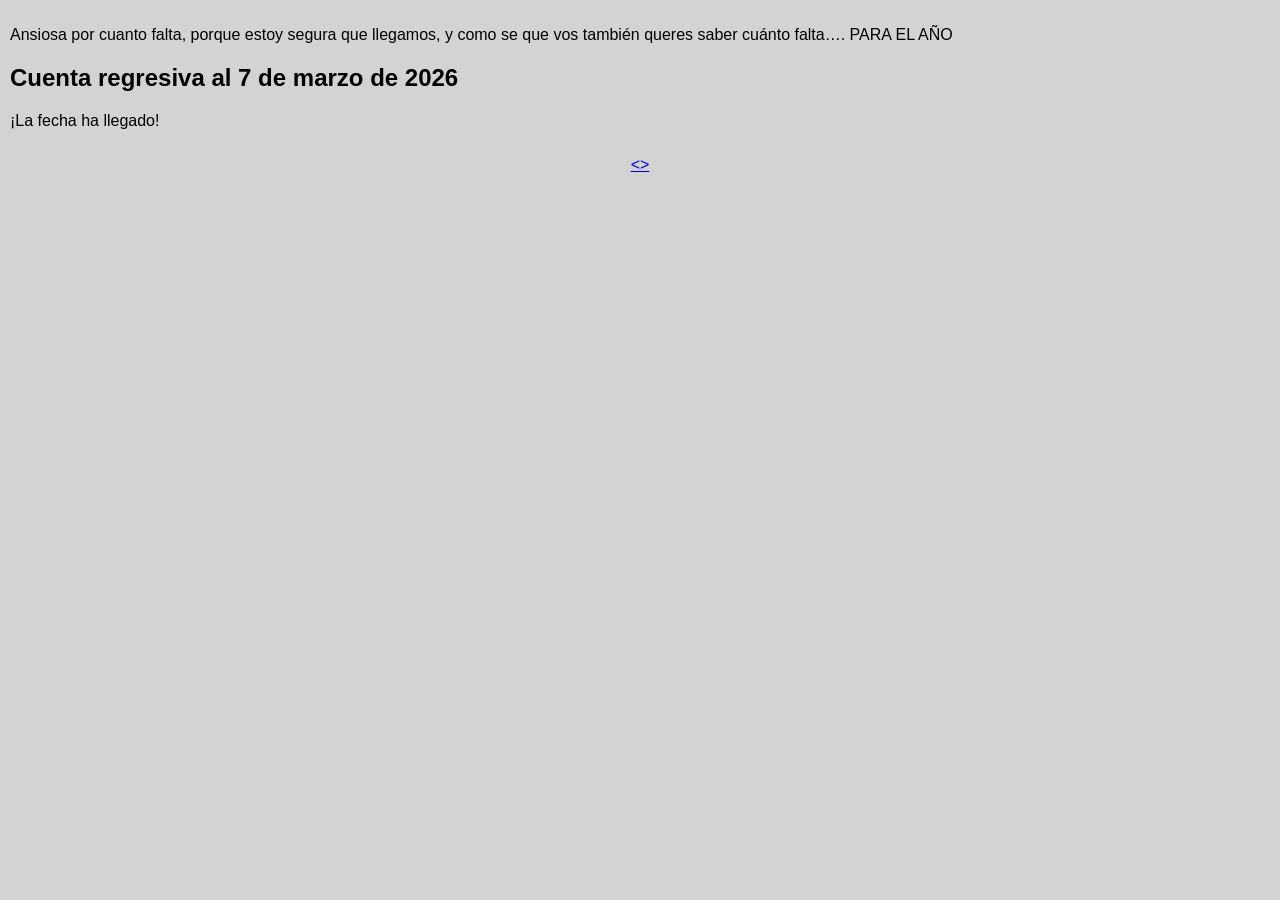
<file: noticias.html>
<!DOCTYPE html>
<html>
<head>
	<meta charset="utf-8">
	<meta name="viewport" content="width=device-width, initial-scale=1">
	<title>CUENTA REGRESIVA</title>
	<link rel="stylesheet" type="text/css" href="index.css">
</head>
<body>

<main>
<p> Ansiosa por cuanto falta, porque estoy segura que llegamos, y como se que vos también queres saber cuánto falta…. PARA EL AÑO </p>


 <h2>Cuenta regresiva al 7 de marzo de 2026</h2>
    <p id="cuenta"></p>

    <script>
        // Fecha objetivo: 7 de marzo de 2026 a las 00:00:00
        const fechaObjetivo = new Date("March 7, 2026 00:00:00").getTime();

        // Actualizar cada segundo
        const temporizador = setInterval(function() {
            const ahora = new Date().getTime();
            const diferencia = fechaObjetivo - ahora;

            if (diferencia <= 0) {
                clearInterval(temporizador);
                document.getElementById("cuenta").innerHTML = "¡La fecha ha llegado!";
                return;
            }

            const dias = Math.floor(diferencia / (1000 * 60 * 60 * 24));
            const horas = Math.floor((diferencia % (1000 * 60 * 60 * 24)) / (1000 * 60 * 60));
            const minutos = Math.floor((diferencia % (1000 * 60 * 60)) / (1000 * 60));
            const segundos = Math.floor((diferencia % (1000 * 60)) / 1000);

            document.getElementById("cuenta").innerHTML =
                dias + " días, " +
                horas + " horas, " +
                minutos + " minutos, " +
                segundos + " segundos";
        }, 1000);
    </script>

<header>
<nav>
		<ul>
			<a href="galeria.html"> < </a></li>
		    <a href="recursos.html"> > </a></li>
		
		</ul>
</nav>
</header>
</main>
</body>
</html>
</file>
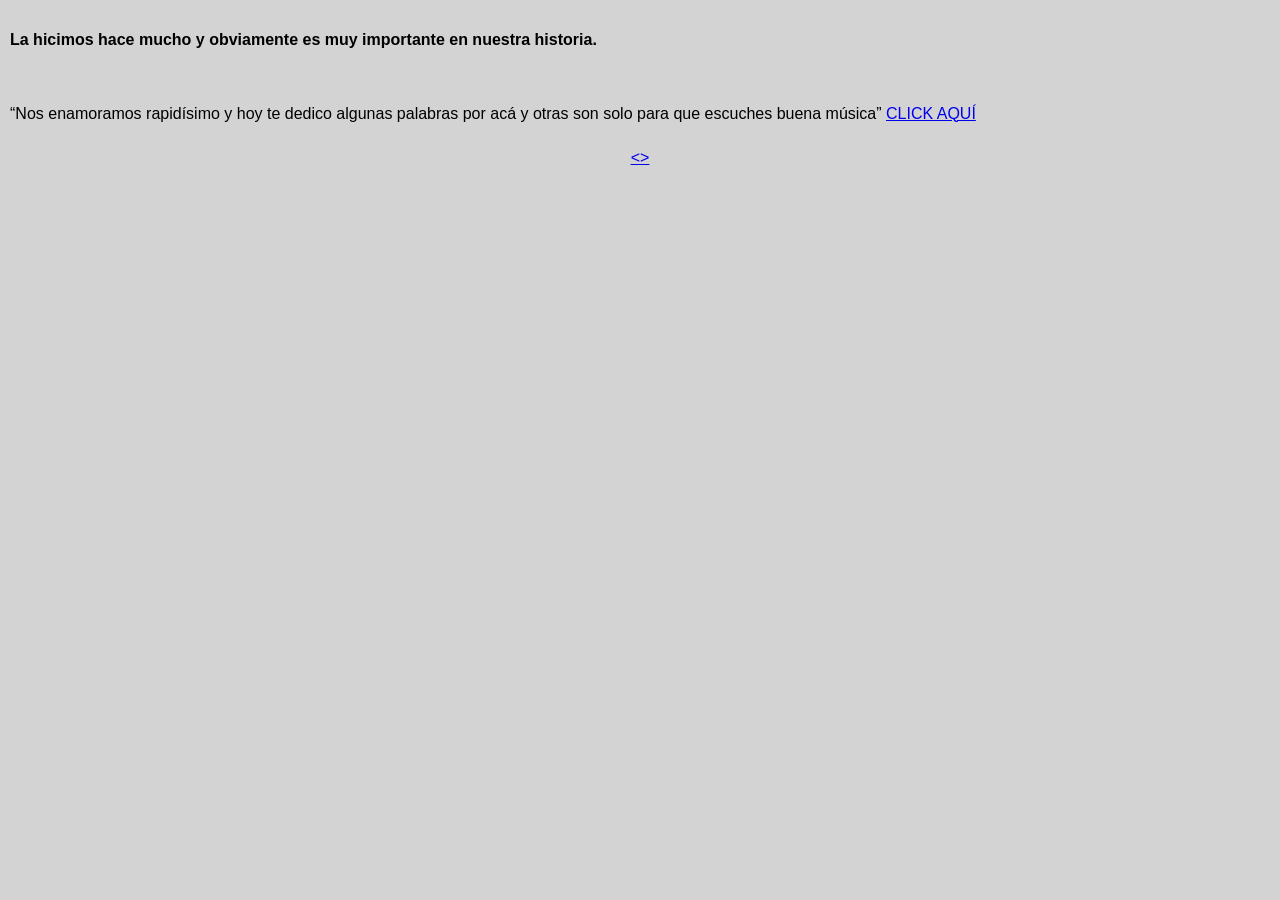
<file: recursos.html>
<!DOCTYPE html>
<html>
<head>
	<meta charset="utf-8">
	<meta name="viewport" content="width=device-width, initial-scale=1">
	<title>MUSICA</title>
	<link rel="stylesheet" type="text/css" href="index.css">
</head>
<body>

<main>

<h4> La hicimos hace mucho y obviamente es muy importante en nuestra historia.</h4>
 <br><p> “Nos enamoramos rapidísimo y hoy te dedico algunas palabras por acá y otras son solo para que escuches buena música” 
 <a href="https://open.spotify.com/playlist/2Qn0TTpD5jtSNwLPunFP5f?si=5SJb_Yp9RfKr6iAjHmeASw"> CLICK AQUÍ </a></p>


<header>
<nav>
		<ul>
			<a href="noticias.html"> < </a></li>
		<a href="contacto.html"> > </a></li>
		
		</ul>
</nav>
</header>

</main>
</body>
</html>
</file>
<file: index.css>
body {
	font-family: arial; sans-serif;
	/*color: black;*/
	margin: 0;
	padding:10px;
	background-color: lightgray;
	color: BLACK;
}
nav ul{
	display: flex;
	justify-content: center;
	padding: 10px;
	margin: 10px;
}

h2{
	color: black;

}
nav ul li{
	list-style: none;
	padding: 10px;
}
p{
	color: black;

}
</file>
